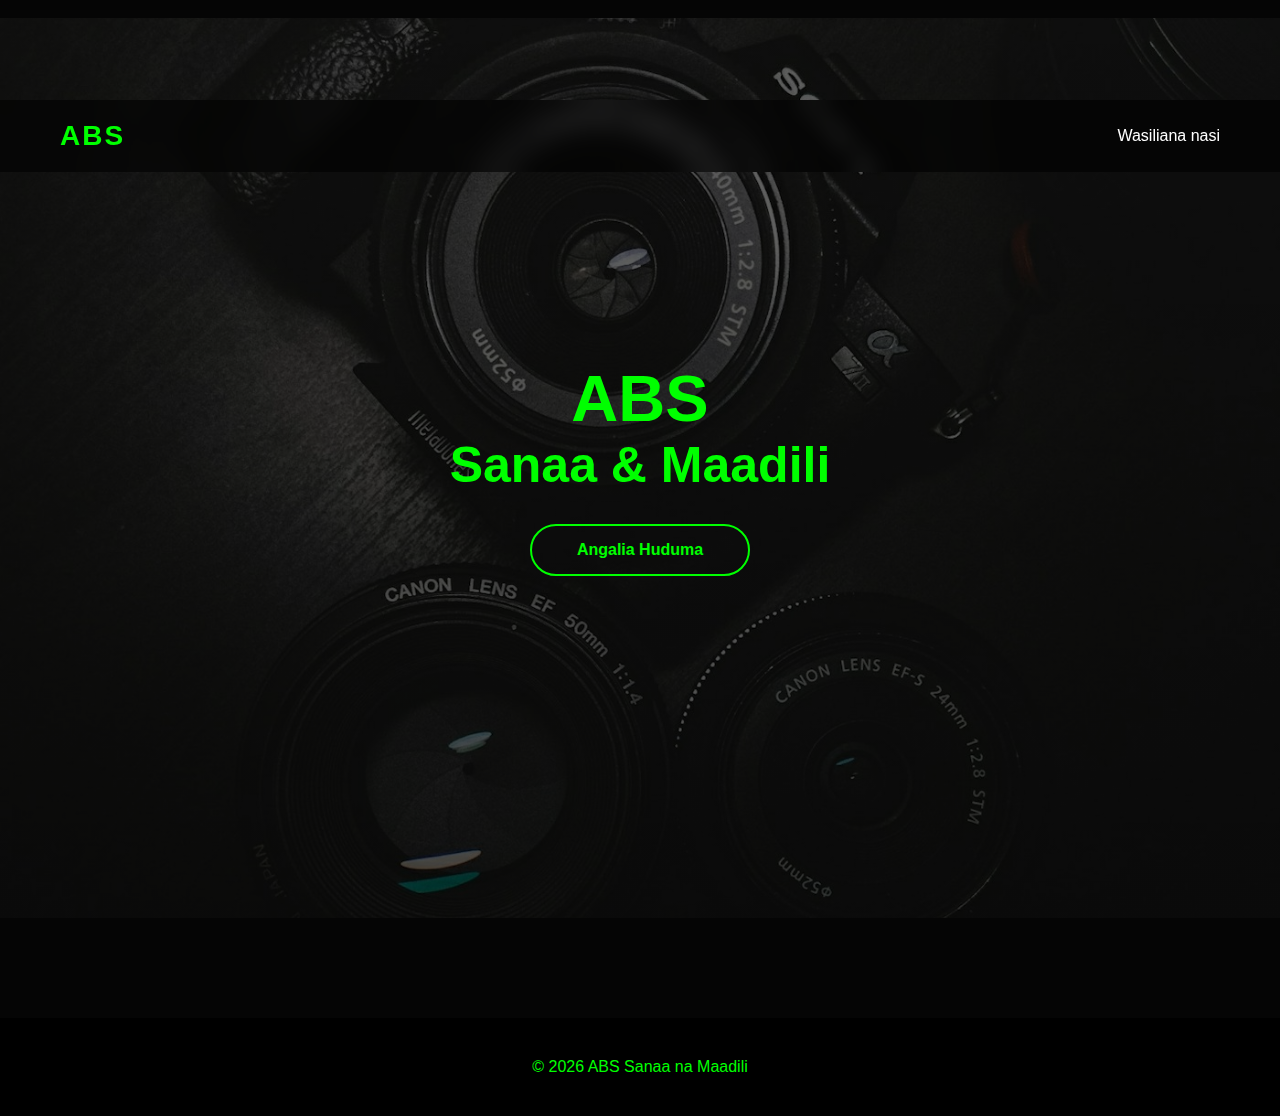
<file: index.html>
<!DOCTYPE html>
<html lang="sw">
<head>
<meta charset="UTF-8">
<meta name="viewport" content="width=device-width, initial-scale=1.0">
<title>ABS Sanaa na Maadili</title>
<link rel="stylesheet" href="styles.css">
</head>
<body>
<br>
<header class="header">
<div class="logo">ABS</div>

<nav class="nav">
<a href="https://wa.me/255672128831">Wasiliana nasi</a>
</nav>
</header>

<section class="hero">
<div class="hero-content">
    <h1>ABS</h1>
<h2> Sanaa & Maadili</h2>
<a href="huduma.html" class="btn">Angalia Huduma</a>
</div>
</section>

<footer class="footer">© 2026 ABS Sanaa na Maadili</footer>

<script src="script.js"></script>
</body>
</html>
</file>
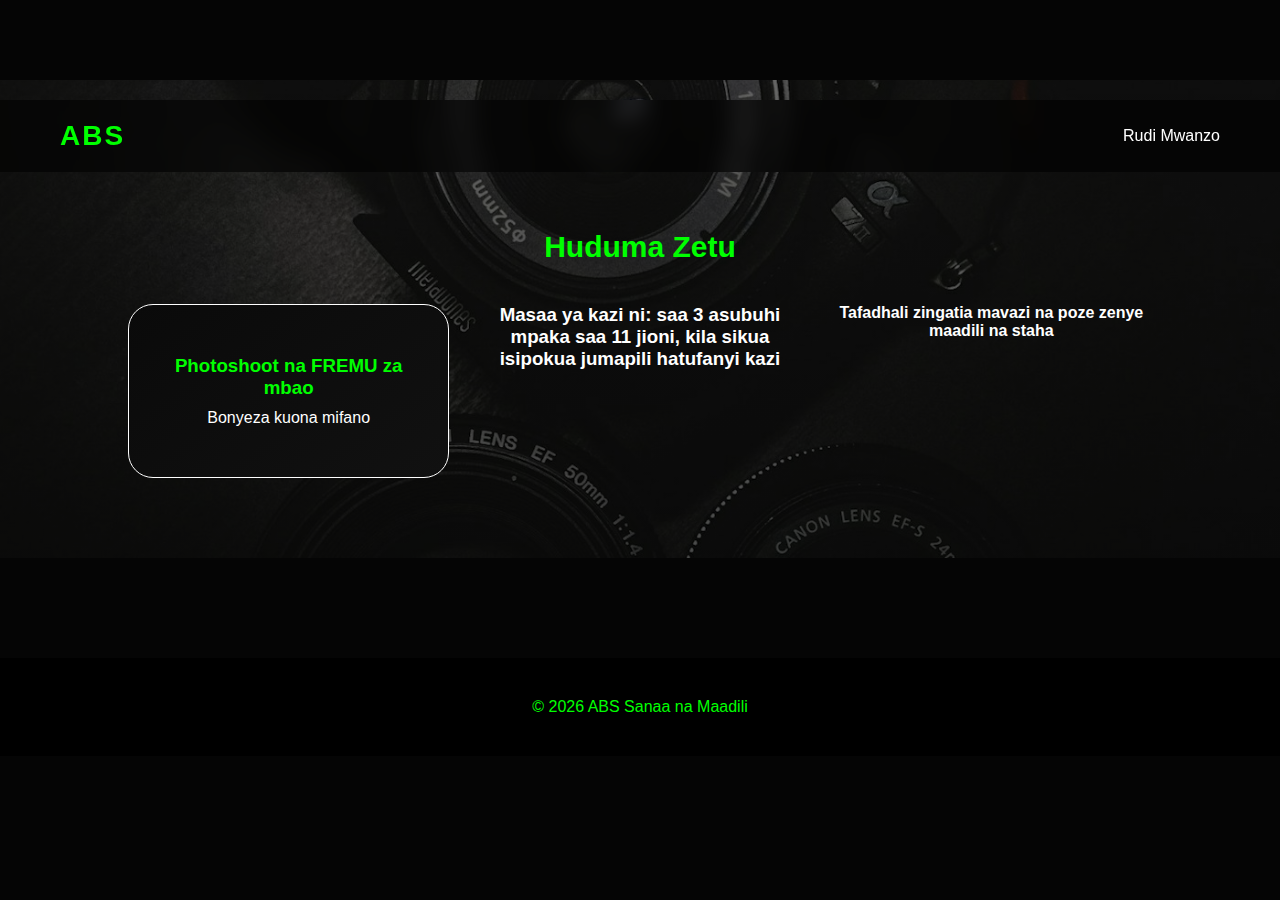
<file: huduma.html>
<!DOCTYPE html>
<html lang="sw">
<head>
<meta charset="UTF-8">
<meta name="viewport" content="width=device-width, initial-scale=1.0">
<title>Huduma | ABS</title>
<link rel="stylesheet" href="styles.css">
</head>

<body>

<header class="header">
<div class="logo">ABS</div>

<nav class="nav">
<a href="index.html">Rudi Mwanzo</a>

</nav>
</header>

<section class="section">
<h2>Huduma Zetu</h2>

<div class="cards">

<a href="https://wa.me/c/255672128831" class="card">
<h3>Photoshoot na FREMU za mbao</h3>
<p>Bonyeza kuona mifano </p>
</a>

<h3>Masaa ya kazi ni: saa 3 asubuhi mpaka saa 11 jioni, kila sikua isipokua jumapili hatufanyi kazi</h3>
<h4>Tafadhali zingatia mavazi na poze zenye maadili na staha</h4>


</div>

</div>
</section>

<footer class="footer">© 2026 ABS Sanaa na Maadili</footer>

<script src="script.js"></script>
</body>
</html>
</file>
<file: styles.css>
:root{
--green:#00ff00;
--black:#050505;
--gray:#111;
--light:#eaeaea;
}

*{
margin:0;
padding:0;
box-sizing:border-box;
font-family:Segoe UI,Arial,sans-serif;
}

body{
background:#050505;
color:white;
overflow-x:hidden;
}

/* HEADER */
.header{
   
position:fixed;
top:100px;
width:100%;
display:flex;
justify-content:space-between;
align-items:center;
padding:20px 60px;
background:rgba(0,0,0,0.6);
backdrop-filter:blur(10px);
z-index:1000;

}

.logo{
font-size:28px;
font-weight:bold;
color:var(--green);
letter-spacing:2px;
}

.nav a{
margin-left:40px;
color:white;
text-decoration:none;
position:relative;
font-weight:500;
}

.nav a::after{
content:"";
position:absolute;
width:0;
height:2px;
left:0;
bottom:-6px;
background:var(--green);
transition:.4s;
}

.nav a:hover::after{
width:100%;
}

/* HERO */
.hero{
height:100vh;
display:flex;
justify-content:center;
align-items:center;
text-align:center;
background:
linear-gradient(rgba(0,0,0,.6),rgba(0,0,0,.7)),
url("image/background.jpg") center/cover no-repeat;

}



.hero h1{
font-size:65px;
font-weight:900;
color:var(--green);
animation:fadeUp 1.5s ease;
}

.hero h2{
font-size:50px;
font-weight:900;
color:var(--green);
animation:fadeUp 1.5s ease;
}

@keyframes fadeUp{
from{opacity:0;transform:translateY(50px)}
to{opacity:1;transform:translateY(0)}
}

/* BUTTON */
.btn{
display:inline-block;
margin-top:30px;
padding:15px 45px;
border:2px solid var(--green);
color:var(--green);
border-radius:40px;
text-decoration:none;
font-weight:bold;
transition:.4s;
}

.btn:hover{
background:var(--green);
color:black;
box-shadow:0 0 30px var(--green);
transform:scale(1.05);
}

/* SECTION */
.section{
padding:150px 10% 80px;
text-align:center;
background:
linear-gradient(rgba(0,0,0,.6),rgba(0,0,0,.7)),
url("image/background.jpg") center/cover no-repeat;
margin-top: 80px;
}

.section h2{
font-size:30px;
margin-bottom:40px;
color:var(--green);
}

/* CARDS */
.cards{
display:grid;
grid-template-columns:repeat(auto-fit,minmax(260px,1fr));
gap:30px;
}

.card{
background:linear-gradient(145deg,#0a0a0a,#111);
padding:50px 30px;
border-radius:25px;
border:1px solid #ffffff;
transition:.5s;
cursor:pointer;
text-decoration:none;
color:white;
position:relative;
overflow:hidden;
}

.cards h3 {
    color: #ffffff;
   font-family: 'Segoe UI', Tahoma, Geneva, Verdana, sans-serif;
}

.card::before{
content:"";
position:absolute;
width:0;
height:0;
background:var(--green);
top:0;
left:0;
opacity:.1;
transition:.6s;
}

.card:hover::before{
width:100%;
height:100%;
}

.card:hover{
transform:translateY(-15px) scale(1.03);
box-shadow:0 0 35px rgba(226, 226, 226, 0.3);
}

.card h3{
color:var(--green);
margin-bottom:10px;
}

/* FOOTER */
.footer{
padding:40px;
text-align:center;
background:black;
color:var(--green);
margin-top:100px;
}
</file>
